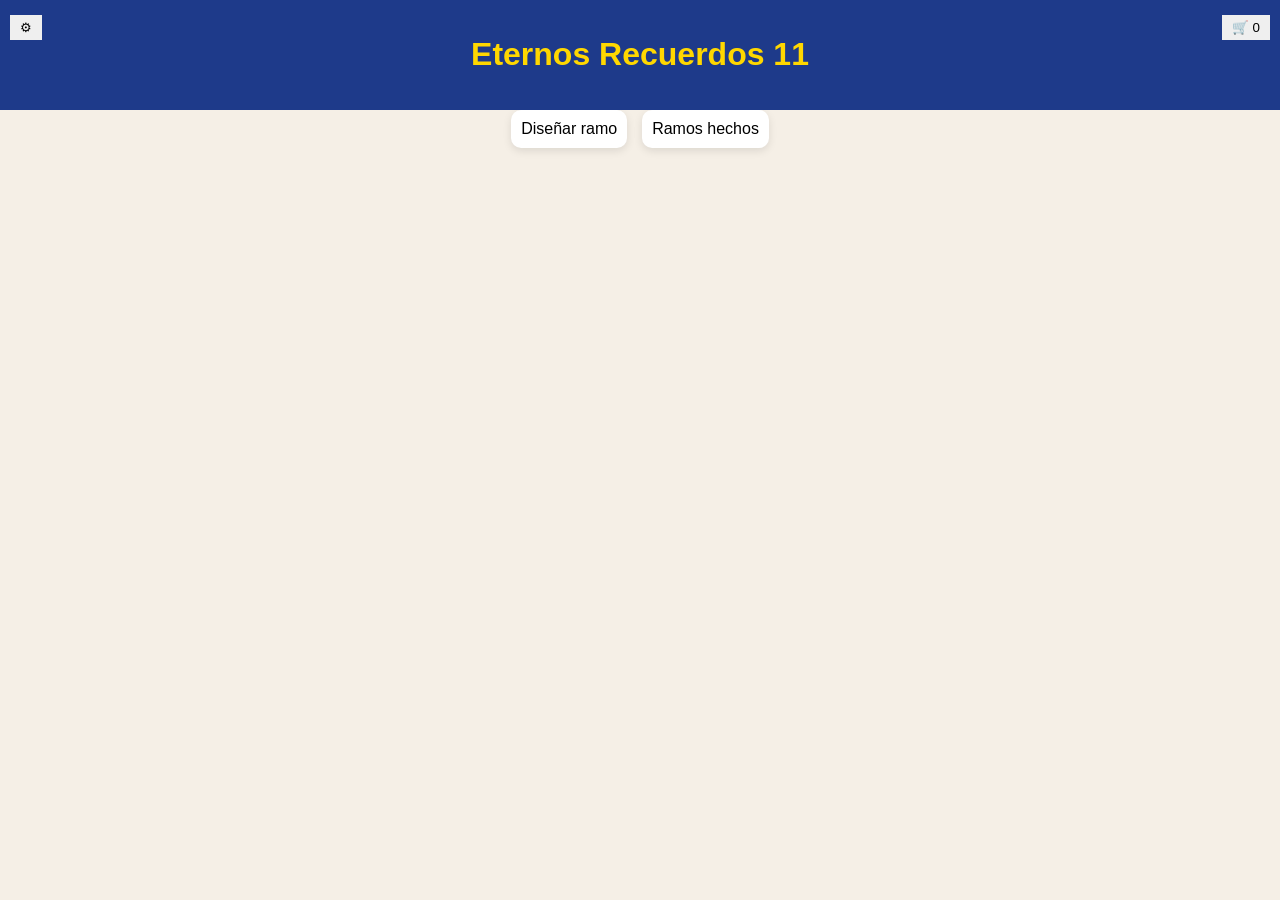
<file: index.html>
<!DOCTYPE html>
<html lang="es">
<head>
<meta charset="UTF-8">
<title>Eternos Recuerdos 11</title>

<style>
body{
margin:0;
font-family:Arial;
background:#f5efe6;
}

/* HEADER */
header{
background:#1e3a8a;
color:gold;
padding:15px;
text-align:center;
position:sticky;
top:0;
}

header button{
position:absolute;
top:15px;
border:none;
padding:5px 10px;
cursor:pointer;
}

#adminBtn{left:10px;}
#cartBtn{right:10px;}

/* GENERAL */
.section{display:none;padding:20px;}
.menu{display:flex;flex-wrap:wrap;gap:15px;justify-content:center;}
.card{
background:white;
padding:10px;
border-radius:10px;
box-shadow:0 3px 8px rgba(0,0,0,0.1);
text-align:center;
}

.grid{
display:grid;
grid-template-columns:repeat(auto-fill,minmax(150px,1fr));
gap:10px;
}

/* COLORES */
.color{
width:30px;
height:30px;
border-radius:50%;
display:inline-block;
margin:5px;
cursor:pointer;
}

/* BOTONES */
.btn{
margin-top:5px;
padding:6px;
border:none;
cursor:pointer;
border-radius:5px;
}

.whatsapp{background:#25D366;color:white;}
</style>

</head>

<body>

<header>
<button id="adminBtn" onclick="openSection('admin')">⚙</button>
<h1>Eternos Recuerdos 11</h1>
<button id="cartBtn" onclick="openSection('cart')">🛒 <span id="count">0</span></button>
</header>

<!-- INICIO -->
<div id="home">
<div class="menu">

<div class="card" onclick="openSection('designer')">Diseñar ramo</div>
<div class="card" onclick="openSection('shop')">Ramos hechos</div>

</div>
</div>

<!-- DISEÑADOR -->
<div id="designer" class="section">
<button onclick="goHome()">←</button>

<h2>Diseñá tu ramo</h2>

<div id="colors"></div>
<div id="flowers" class="grid"></div>

<select id="wrap">
<option>Blanco</option>
<option>Negro</option>
<option>Rosa</option>
<option>Azul</option>
<option>Dorado</option>
</select>

<br><br>
<button class="btn" onclick="addCustom()">Agregar</button>

</div>

<!-- CARRITO -->
<div id="cart" class="section">
<button onclick="goHome()">←</button>

<h2>Carrito</h2>
<div id="cartList"></div>

<input id="name" placeholder="Nombre"><br>
<input id="contact" placeholder="Contacto"><br>

<button class="btn whatsapp" onclick="send()">Enviar pedido</button>
</div>

<!-- TIENDA -->
<div id="shop" class="section">
<button onclick="goHome()">←</button>
<div id="products" class="grid"></div>
</div>

<!-- ADMIN -->
<div id="admin" class="section">
<button onclick="goHome()">←</button>

<h2>Admin</h2>

<input id="pname" placeholder="Nombre"><br>
<input id="pimg" placeholder="Imagen URL"><br>
<input id="pprice" placeholder="Precio"><br>

<button onclick="addProduct()">Agregar</button>

<h3>Lista</h3>
<div id="adminList"></div>

</div>

<script>

/* NAV */
function openSection(id){
document.getElementById("home").style.display="none";
document.querySelectorAll(".section").forEach(s=>s.style.display="none");
document.getElementById(id).style.display="block";
}

function goHome(){
document.getElementById("home").style.display="block";
document.querySelectorAll(".section").forEach(s=>s.style.display="none");
}

/* DATOS */
let carrito=[];
let productos=JSON.parse(localStorage.getItem("productos"))||[];

/* COLORES */
let colorSel=null;
let flowerSel=null;

let colorList=["red","pink","blue","yellow","green","black","white","gold"];

colorList.forEach(c=>{
let d=document.createElement("div");
d.className="color";
d.style.background=c;

d.onclick=()=>{
document.querySelectorAll(".color").forEach(x=>x.style.border="none");
d.style.border="3px solid black";
colorSel=c;
};

colors.appendChild(d);
});

/* FLORES */
let flowersData=["Rosa","Tulipán","Girasol","Lirio"];

flowersData.forEach(f=>{
let div=document.createElement("div");
div.className="card";

div.innerHTML=`${f}<br><button onclick="selectFlower('${f}')">Elegir</button>`;
flowers.appendChild(div);
});

function selectFlower(f){
flowerSel=f;
}

/* AGREGAR PERSONALIZADO */
function addCustom(){

if(!colorSel || !flowerSel){
alert("Elegí color y flor");
return;
}

let wrap=document.getElementById("wrap").value;

carrito.push({
name:flowerSel,
color:colorSel,
wrap:wrap,
price:5000,
qty:1
});

renderCart();
}

/* CARRITO */
function renderCart(){
let div=document.getElementById("cartList");
div.innerHTML="";
let total=0;

carrito.forEach((p,i)=>{
total+=p.price*p.qty;

div.innerHTML+=`
<div class="card">
${p.name} - ${p.color}<br>
${p.wrap}<br>
$${p.price}
<br>
<button onclick="p.qty++;renderCart()">+</button>
${p.qty}
<button onclick="p.qty--;renderCart()">-</button>
<button onclick="carrito.splice(${i},1);renderCart()">X</button>
</div>
`;
});

div.innerHTML+=`<h3>Total: $${total}</h3>`;
count.innerText=carrito.length;
}

/* WHATSAPP */
function send(){
let text="Pedido:\n";

carrito.forEach(p=>{
text+=`${p.name} x${p.qty}\n`;
});

window.open("https://wa.me/5492942338718?text="+encodeURIComponent(text));
}

/* ADMIN */
function addProduct(){
let name=pname.value;
let img=pimg.value;
let price=parseInt(pprice.value);

productos.push({name,img,price});

localStorage.setItem("productos",JSON.stringify(productos));

renderProducts();
renderAdmin();
}

/* RENDER PRODUCTOS */
function renderProducts(){
products.innerHTML="";

productos.forEach(p=>{
products.innerHTML+=`
<div class="card">
<img src="${p.img}" width="100%">
${p.name}<br>
$${p.price}
<br>
<button onclick="addToCart('${p.name}',${p.price})">Agregar</button>
</div>
`;
});
}

function addToCart(n,p){
carrito.push({name:n,price:p,qty:1});
renderCart();
}

/* ADMIN LISTA */
function renderAdmin(){
adminList.innerHTML="";

productos.forEach((p,i)=>{
adminList.innerHTML+=`
<div>
${p.name}
<button onclick="deleteProd(${i})">Eliminar</button>
</div>
`;
});
}

function deleteProd(i){
productos.splice(i,1);
localStorage.setItem("productos",JSON.stringify(productos));
renderProducts();
renderAdmin();
}

/* INIT */
renderProducts();
renderAdmin();

</script>

</body>
</html>
</file>
